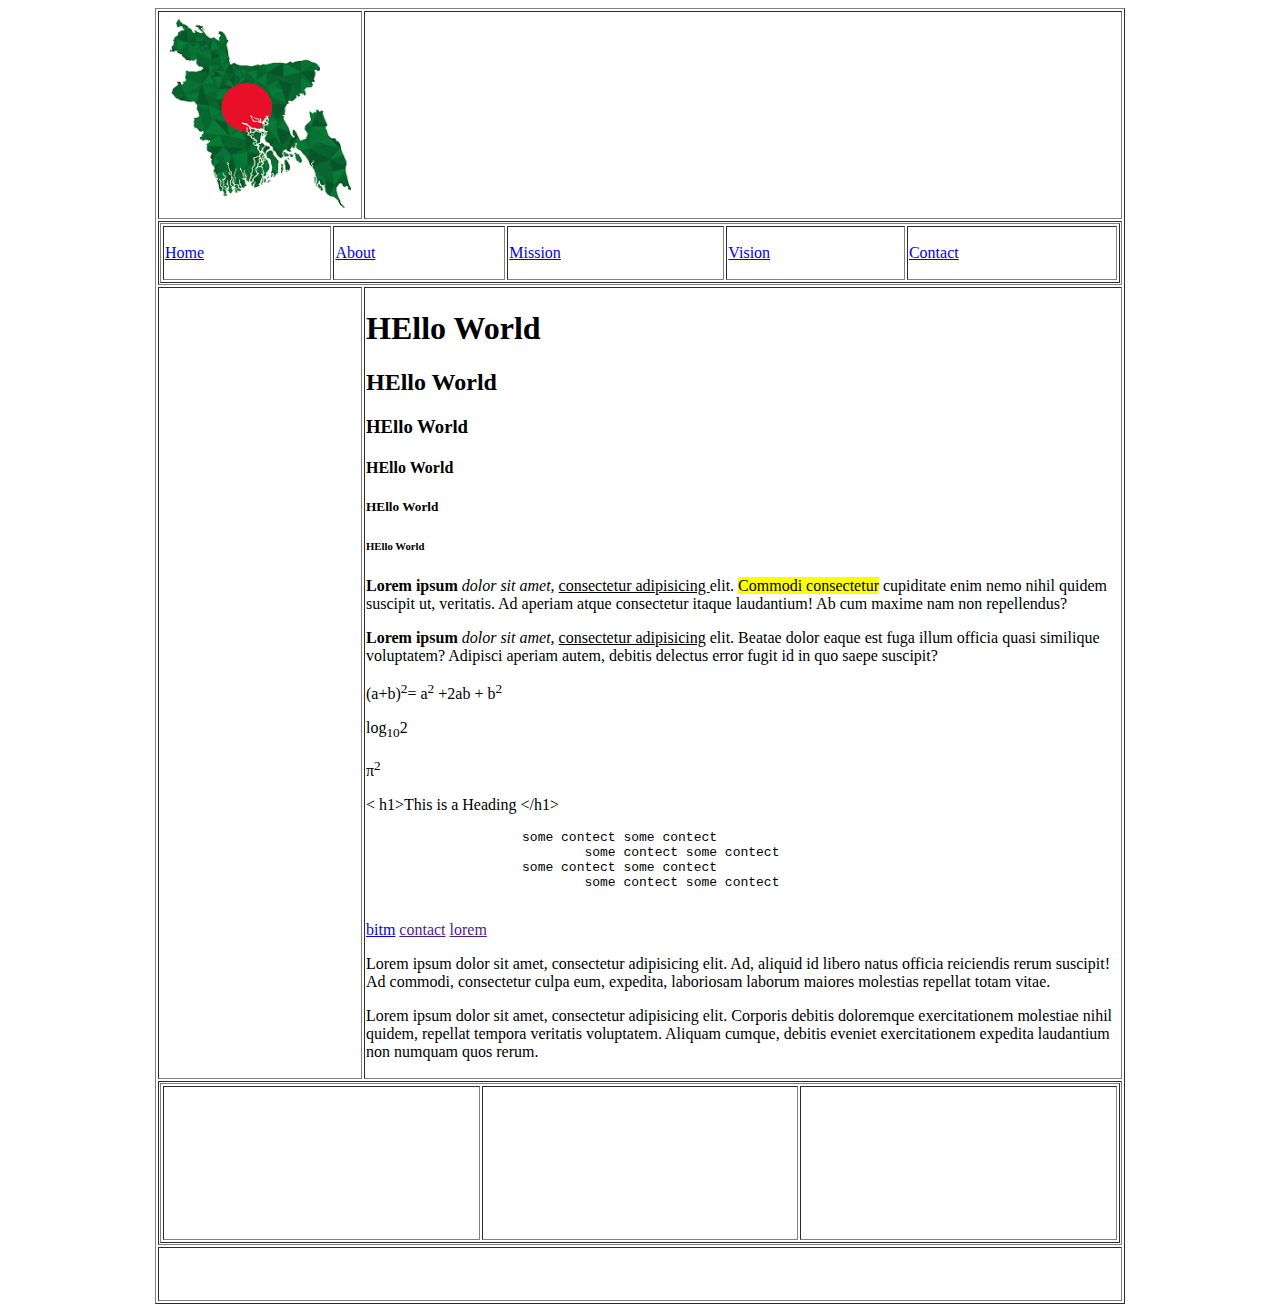
<file: index.html>
<!DOCTYPE html>
<html>
<head>
    <meta charset="UTF-8">
    <title> Class Three Project</title>
</head>
<body>
    <table border="1" width="960" align="center">
        <tr>
            <td height="200" width="200">
                <img src="img/bd-flag.png" alt="Bangladesh" height="200"width="200"/>
            </td>
            <td></td>
        </tr>
        <tr>
            <td colspan="2" >
                <table border="1" width="960">
                    <tr>
                        <td height="50">
                            <a href="index.html">Home</a>
                        </td>
                        <td>
                            <a href="about.html">About</a>
                        </td>
                        <td>
                            <a href="mission.html">Mission</a>
                        </td>
                        <td>
                            <a href="vision.html">Vision</a>
                        </td>
                        <td>
                            <a href="contact.html">Contact</a>
                        </td>
                    </tr>
                </table>
            </td>
        </tr>
        <tr>
            <td height="600"></td>
            <td valign="top">
                <h1> HEllo World</h1>
                <h2> HEllo World</h2>
                <h3> HEllo World</h3>
                <h4> HEllo World</h4>
                <h5> HEllo World</h5>
                <h6> HEllo World</h6>
                <p>
                    <b>Lorem ipsum </b> <i>dolor sit amet,</i> <u>consectetur adipisicing </u>elit. <mark>Commodi consectetur</mark> cupiditate enim nemo nihil quidem suscipit ut, veritatis. Ad aperiam atque consectetur itaque laudantium! Ab cum maxime nam non repellendus?
                </p>
                <p>
                    <strong>Lorem ipsum</strong> <em>dolor sit amet,</em> <ins>consectetur adipisicing</ins> elit. Beatae dolor eaque est fuga illum officia quasi similique voluptatem? Adipisci aperiam autem, debitis delectus error fugit id in quo saepe suscipit?
                </p>
                <p>
                    (a+b)<sup>2</sup>= a<sup>2</sup> +2ab + b<sup>2</sup>
                </p>
                <p>
                    log<sub>10</sub>2
                </p>
                <p>
                    <span>&pi;</span><sup>2</sup>
                </p>
                <p>
                    <span>&lt;</span> h1<span>&gt;</span>This is a Heading <span>&lt;</span>/h1<span>&gt;</span>
                </p>
                <pre>
                    some contect some contect
                            some contect some contect
                    some contect some contect
                            some contect some contect
                </pre>

                <p>
                    <a href="http://www.bitm.org.bd/" target="_blank" >bitm</a>
                    <a href="">contact</a>
                    <a href="">lorem</a>
                </p>
                <p>
                    Lorem ipsum dolor sit amet, consectetur adipisicing elit. Ad, aliquid id libero natus officia reiciendis rerum suscipit! Ad commodi, consectetur culpa eum, expedita, laboriosam laborum maiores molestias repellat totam vitae.
                </p>
                <p id="lorem">
                    Lorem ipsum dolor sit amet, consectetur adipisicing elit. Corporis debitis doloremque exercitationem molestiae nihil quidem, repellat tempora veritatis voluptatem. Aliquam cumque, debitis eveniet exercitationem expedita laudantium non numquam quos rerum.
                </p>


            </td>
        </tr>
        <tr>
            <td colspan="2">
                <table border="1" width="960">
                    <tr>
                        <td height="150"></td>
                        <td></td>
                        <td></td>
                    </tr>
                </table>
            </td>
        </tr>
        <tr>
            <td colspan="2" height="50"></td>
        </tr>

    </table>
</body>
</html>
</file>
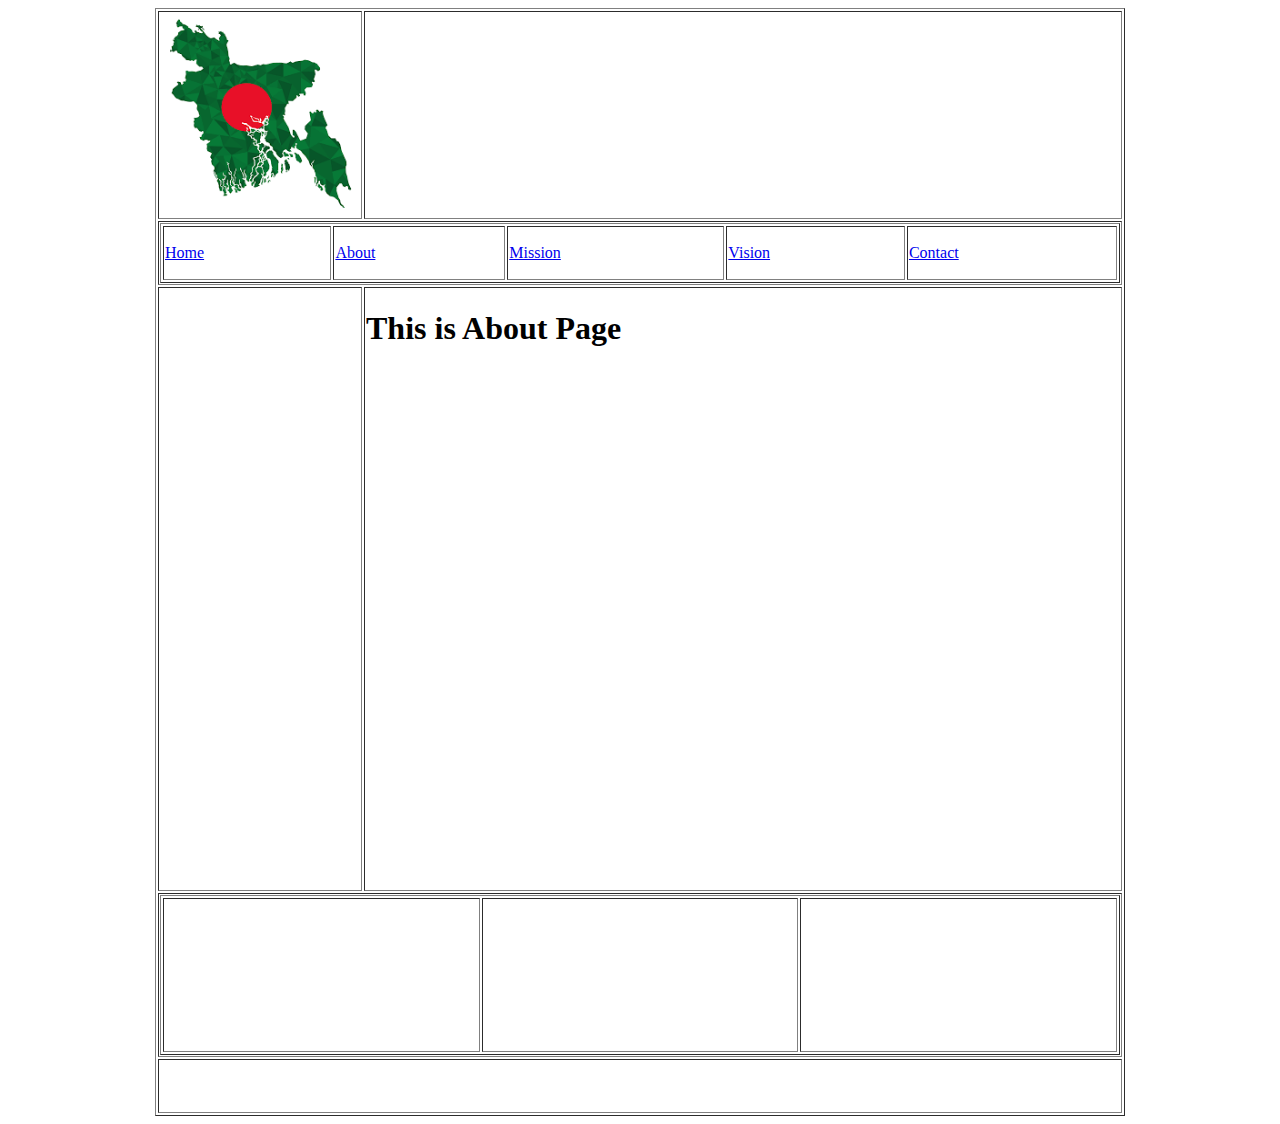
<file: about.html>
<!DOCTYPE html>
<html>
<head>
    <meta charset="UTF-8">
    <title> Class Three Project</title>
</head>
<body>
<table border="1" width="960" align="center">
    <tr>
        <td height="200" width="200">
            <img src="img/bd-flag.png" alt="Bangladesh" height="200"width="200"/>
        </td>
        <td></td>
    </tr>
    <tr>
        <td colspan="2" >
            <table border="1" width="960">
                <tr>
                    <td height="50">
                        <a href="index.html">Home</a>
                    </td>
                    <td>
                        <a href="about.html">About</a>
                    </td>
                    <td>
                        <a href="mission.html">Mission</a>
                    </td>
                    <td>
                        <a href="vision.html">Vision</a>
                    </td>
                    <td>
                        <a href="contact.html">Contact</a>
                    </td>
                </tr>
            </table>
        </td>
    </tr>
    <tr>
        <td height="600"></td>
        <td valign="top">
            <H1>This is About Page</H1>

        </td>
    </tr>
    <tr>
        <td colspan="2">
            <table border="1" width="960">
                <tr>
                    <td height="150"></td>
                    <td></td>
                    <td></td>
                </tr>
            </table>
        </td>
    </tr>
    <tr>
        <td colspan="2" height="50"></td>
    </tr>

</table>
</body>
</html>
</file>
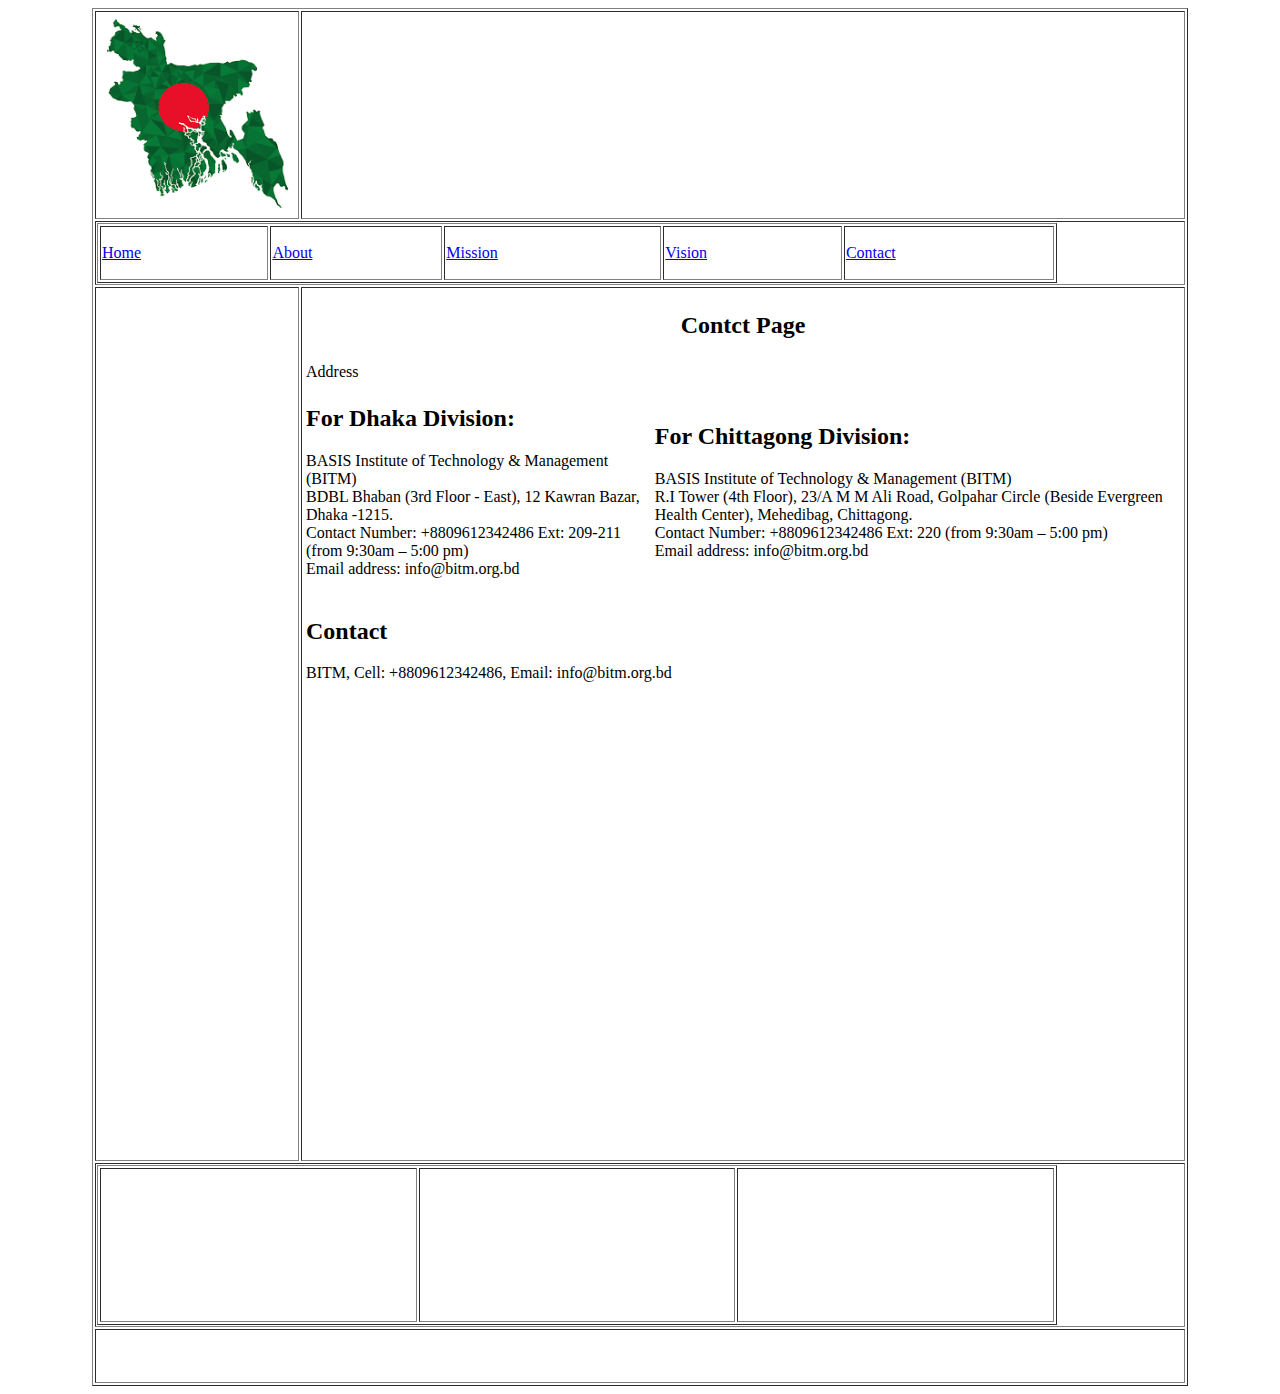
<file: contact.html>
<!DOCTYPE html>
<html>
<head>
    <meta charset="UTF-8">
    <title> Class Three Project</title>
</head>
<body>
<table border="1" width="960" align="center">
    <tr>
        <td height="200" width="200">
            <img src="img/bd-flag.png" alt="Bangladesh" height="200"width="200"/>
        </td>
        <td></td>
    </tr>
    <tr>
        <td colspan="2" >
            <table border="1" width="960">
                <tr>
                    <td height="50">
                        <a href="index.html">Home</a>
                    </td>
                    <td>
                        <a href="about.html">About</a>
                    </td>
                    <td>
                        <a href="mission.html">Mission</a>
                    </td>
                    <td>
                        <a href="vision.html">Vision</a>
                    </td>
                    <td>
                        <a href="contact.html">Contact</a>
                    </td>
                </tr>
            </table>
        </td>
    </tr>
    <tr>
        <td height="600"></td>
        <td valign="top">
            <table width="880">
                <tr>
                    <td colspan="2">
                        <h2 align="center">Contct Page</h2>
                    </td>
                </tr>
                <tr>
                    <td colspan="2">
                        Address
                    </td>
                </tr>
                <tr>
                    <td>
                        <h2>For Dhaka Division: <br /></h2>
                       <p> BASIS Institute of Technology & Management (BITM) <br />
                        BDBL Bhaban (3rd Floor - East), 12 Kawran Bazar, Dhaka -1215. <br />
                        Contact Number: +8809612342486 Ext: 209-211 (from 9:30am – 5:00 pm) <br />
                           Email address: info@bitm.org.bd </p>
                    </td>
                    <td>
                        <h2>For Chittagong Division:</h2>
                        <p>
                        BASIS Institute of Technology & Management (BITM) <br />
                        R.I Tower (4th Floor), 23/A M M Ali Road, Golpahar Circle (Beside Evergreen Health Center), Mehedibag, Chittagong. <br />
                        Contact Number: +8809612342486 Ext: 220 (from 9:30am – 5:00 pm) <br />
                        Email address: info@bitm.org.bd
                        </p>

                    </td>
                </tr>
                <tr>
                    <td COLSPAN="2">
                        <H2> Contact</H2>
                        <p>BITM, Cell: +8809612342486, Email: info@bitm.org.bd</p>

                    </td>
                </tr>
                <tr>
                    <td colspan="2">
                        <iframe src="https://www.google.com/maps/embed?pb=!1m18!1m12!1m3!1d3651.9024424301397!2d90.39108011498136!3d23.750858084589126!2m3!1f0!2f0!3f0!3m2!1i1024!2i768!4f13.1!3m3!1m2!1s0x3755b8bd552c2b3b%3A0x4e70f117856f0c22!2sBASIS%20Institute%20of%20Technology%20%26%20Management%20(BITM)!5e0!3m2!1sen!2sbd!4v1642582612571!5m2!1sen!2sbd" width="600" height="450" style="border:0;" allowfullscreen="" loading="lazy"></iframe>
                    </td>
                </tr>
            </table>

        </td>
    </tr>
    <tr>
        <td colspan="2">
            <table border="1" width="960">
                <tr>
                    <td height="150"></td>
                    <td></td>
                    <td></td>
                </tr>
            </table>
        </td>
    </tr>
    <tr>
        <td colspan="2" height="50"></td>
    </tr>

</table>
</body>
</html>
</file>
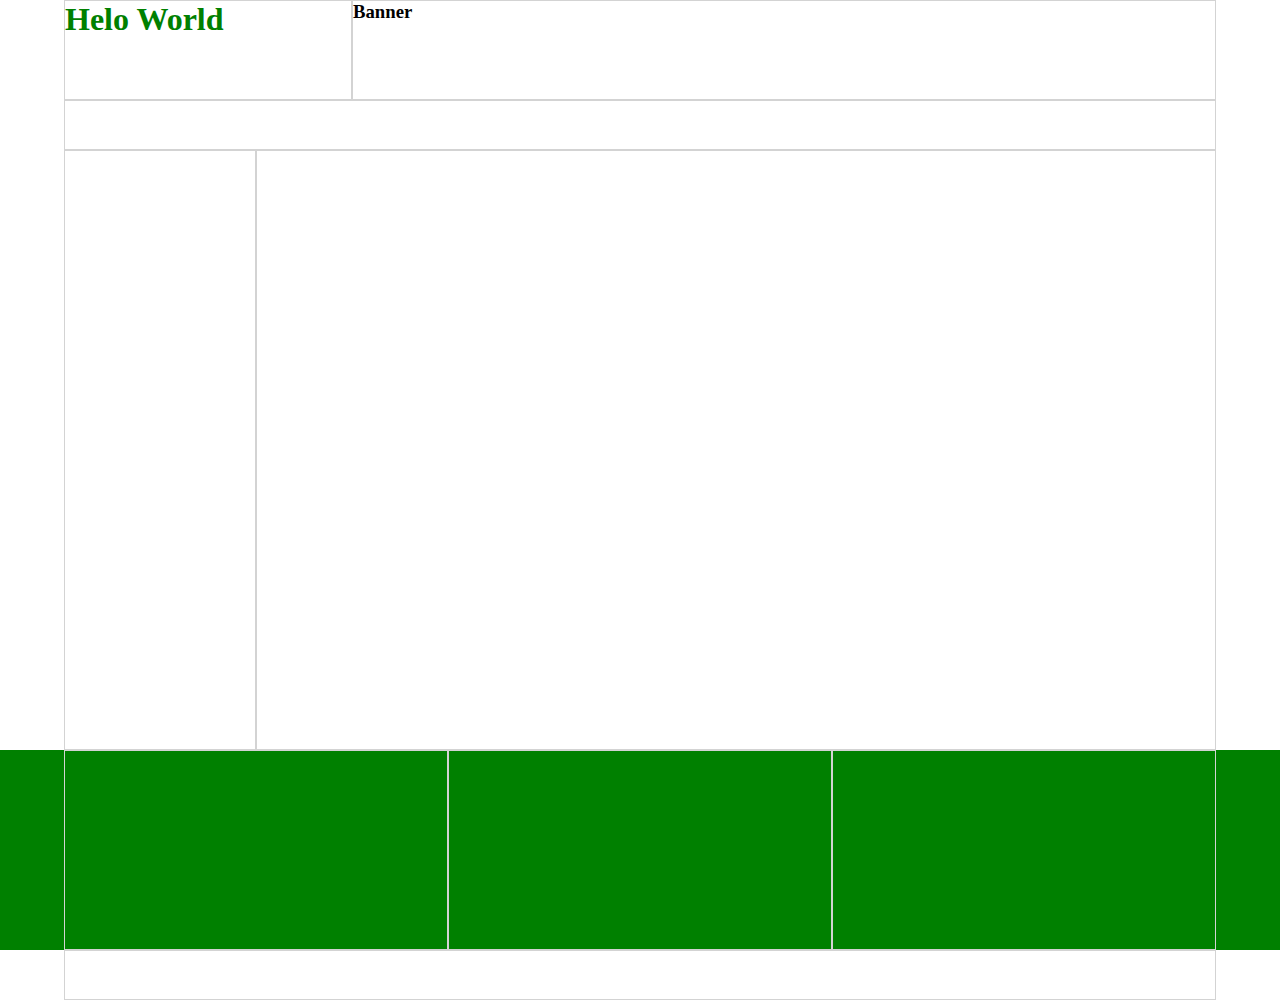
<file: css.html>
<!DOCTYPE html>
<html lang="en">
<head>
    <meta charset="UTF-8">
    <title>Title</title>
<!--    <style>-->
<!--        .test-->
<!--        {-->
<!--            height: 250px;-->
<!--            width: 30%;-->
<!--            background-color: aqua;-->
<!--            float: left;-->
<!--            padding: 10px 20px 30px 35px;-->
<!--            border: 100px solid lightgray;-->
<!--            padding: 50px;-->
<!--            box-sizing: border-box;-->
<!--        }-->
<!--        .test1-->
<!--        {-->
<!--            height: 350px;-->
<!--            width: 35%;-->
<!--            background-color: blue;-->
<!--            float: left;-->
<!--        }-->
<!--    </style>-->
    <link rel="stylesheet" href="css/style.css">
</head>
<body>
<!--    <div class="test">Hello BITM</div>-->
<!--    <div class="test1"></div>-->
  <section>
      <div class="container">
          <div class="row">
              <div class="col-3 h-100 ">
                  <h1 class="heading"> Helo World</h1>
              </div>
              <div class="col-9 h-100 "><h3>Banner</h3>
              </div>
          </div>
      </div>
  </section>
    <section>
        <div class="container">
            <div class="row">
                <div class="col-12 h-50 "></div>
            </div>
        </div>
    </section>
      <section>
          <div class="container">
              <div class="row">
                  <div class="col-2 h-600 "></div>
                  <div class="col-10 h-600 "></div>
              </div>
          </div>
      </section>
        <section class="bg-greeb">
            <div class="container">
                <div class="row">
                    <div class="col-4 h-200"></div>
                    <div class="col-4 h-200"></div>
                    <div class="col-4 h-200"></div>
                </div>
            </div>
        </section>
        <section>
            <div class="container">
                <div class="row">
                    <div class="col-12 h-50"></div>
                </div>
            </div>
        </section>

</body>
</html>
</file>
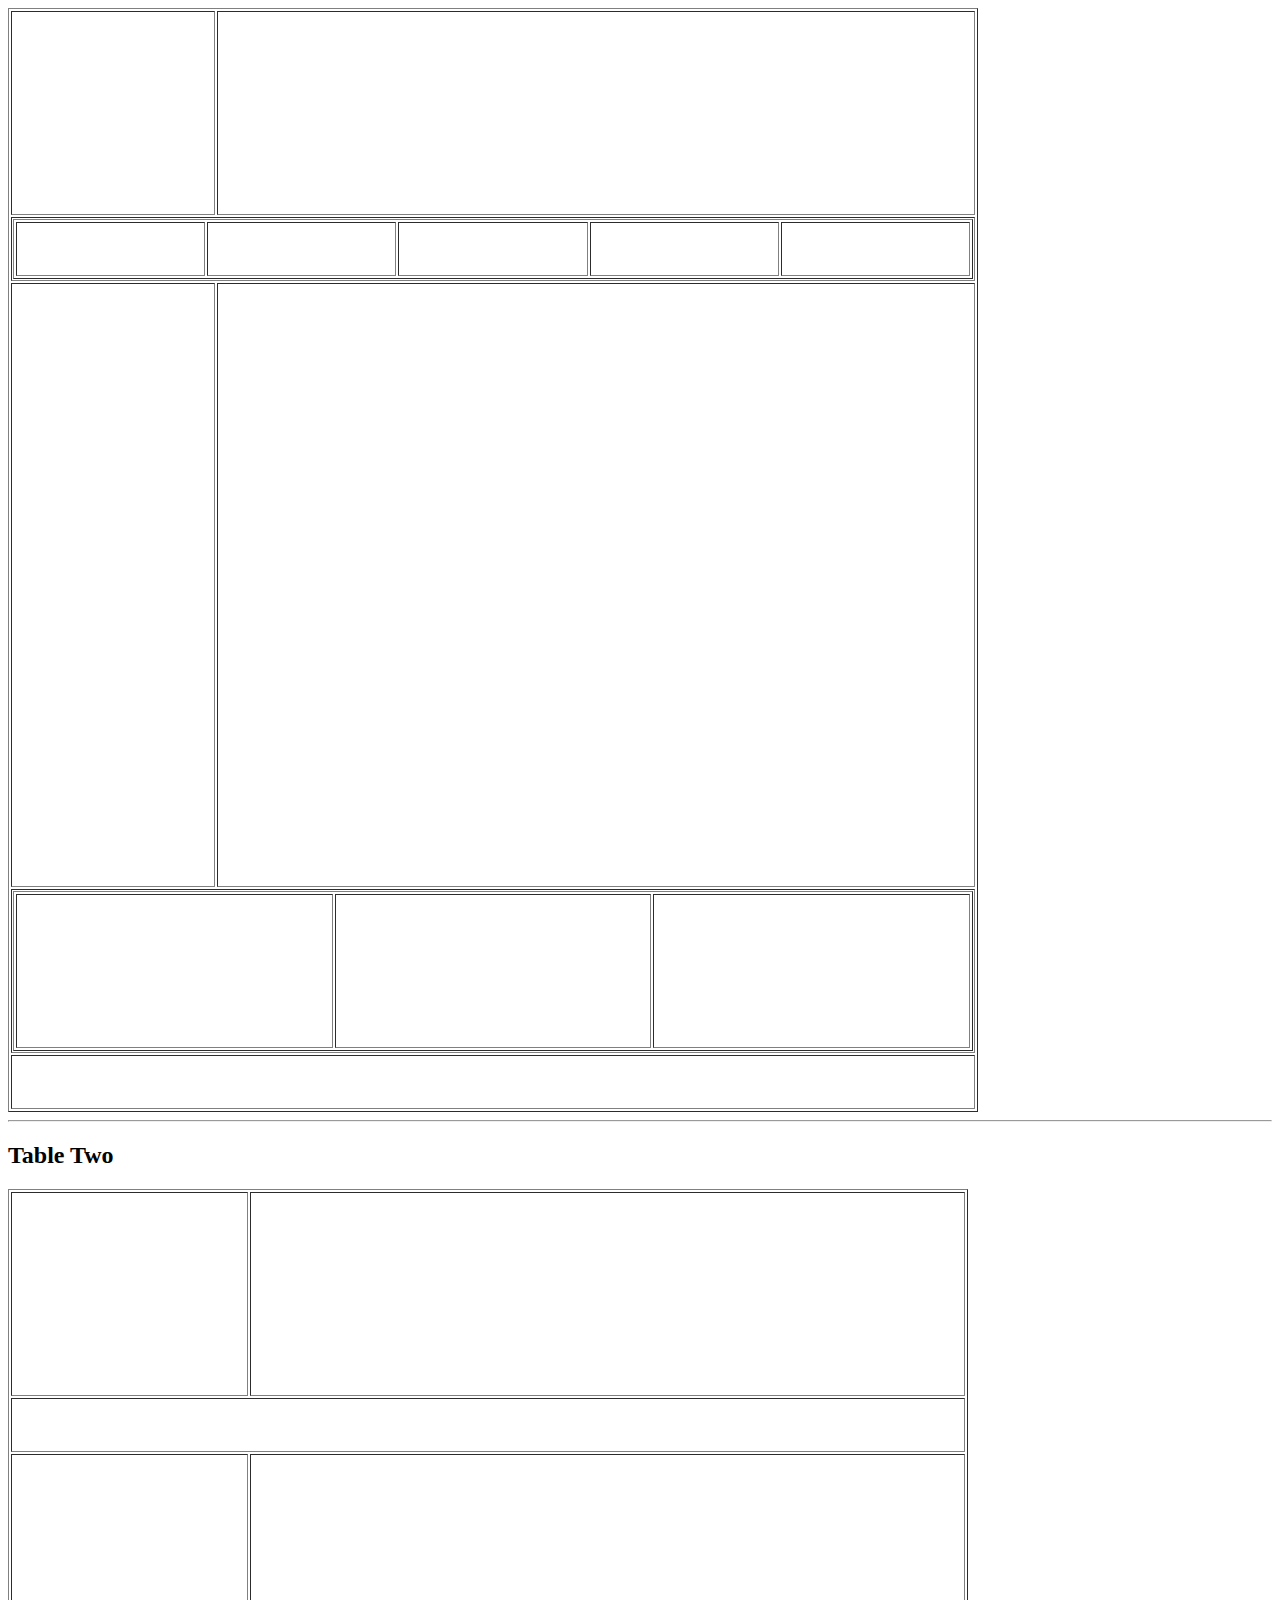
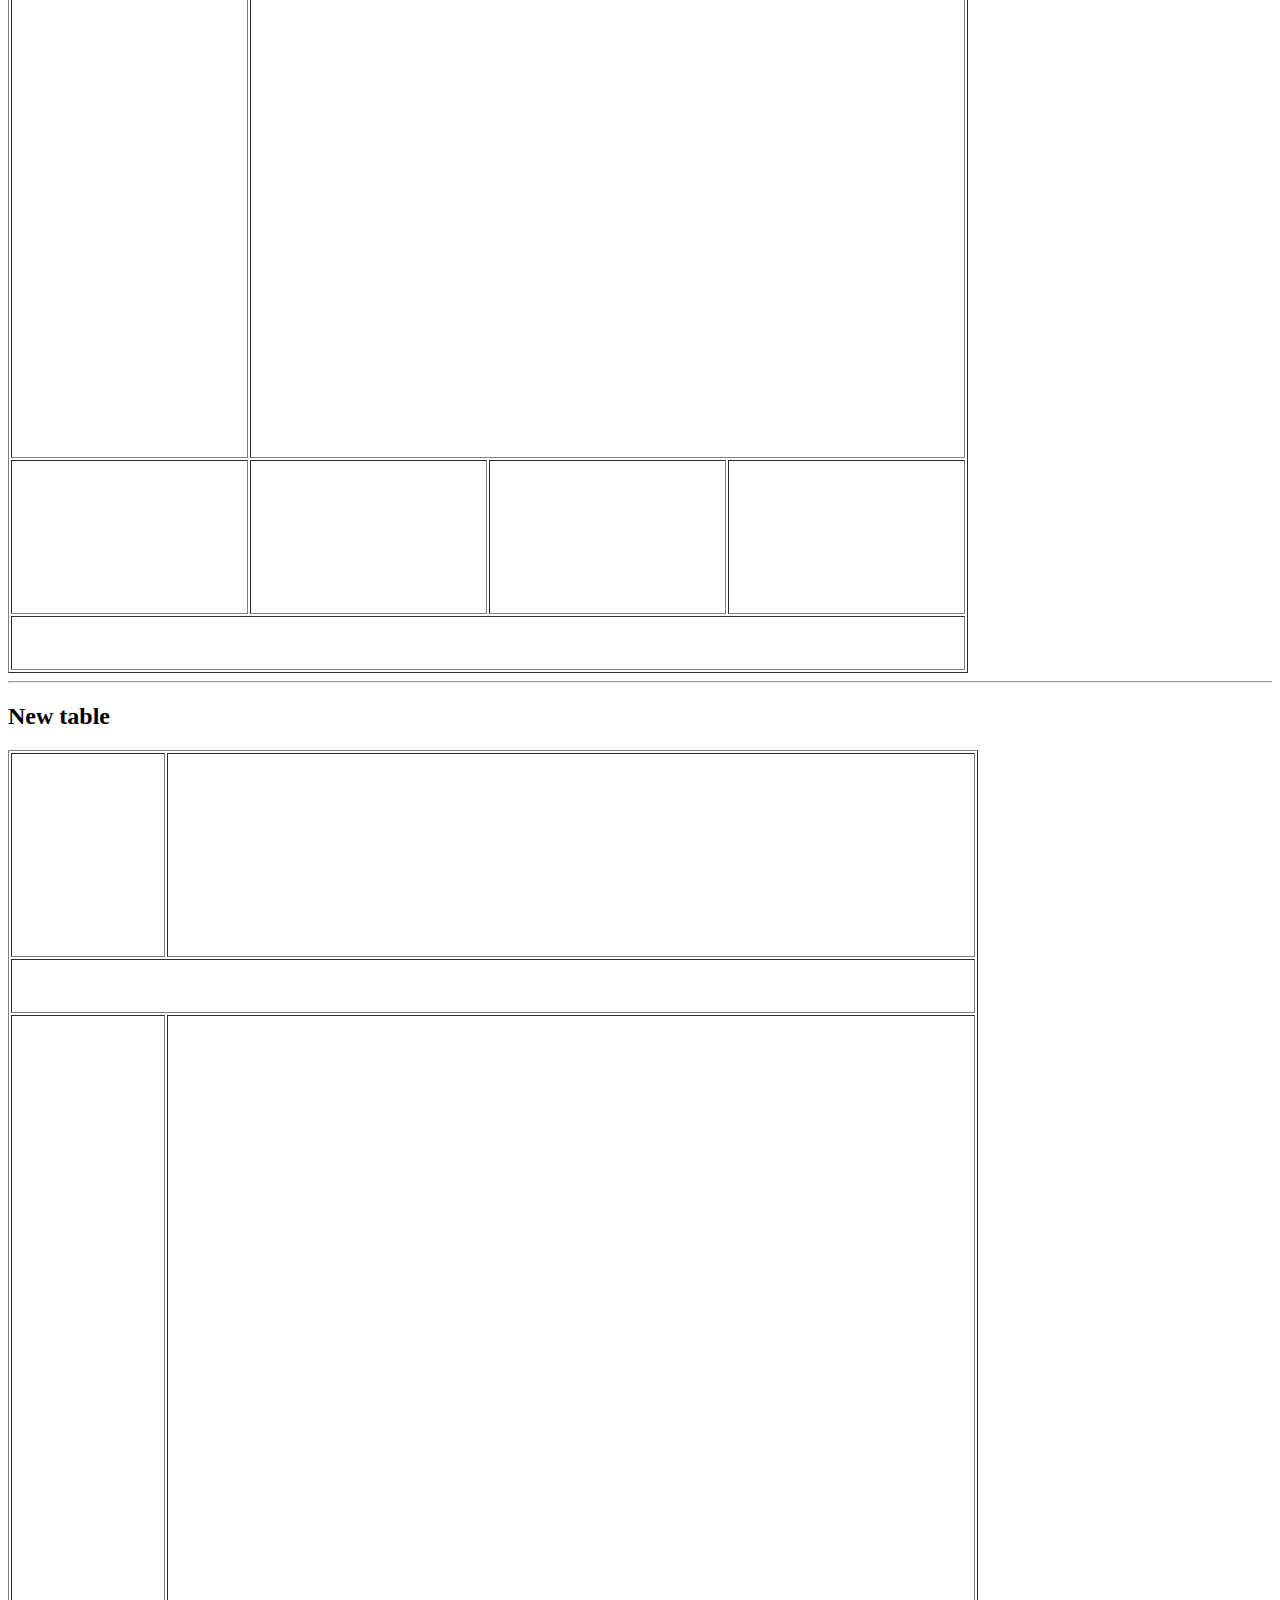
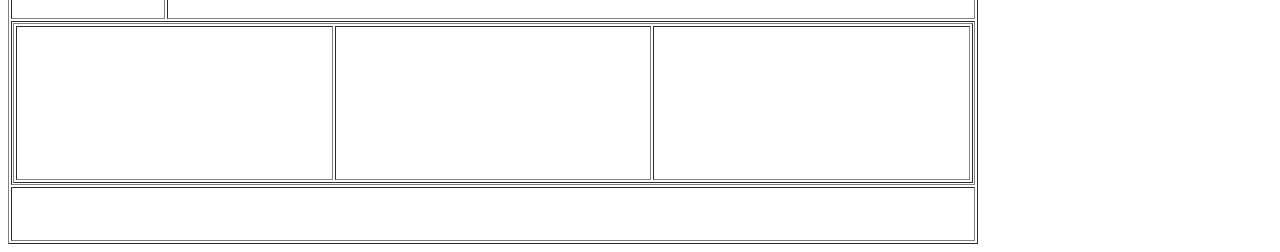
<file: index-old.html>
<!DOCTYPE html>
<html lang="en">
<head>
    <meta charset="UTF-8">
    <title>Class 3</title>
</head>
<body>
<table border="1" width="960">
    <tr>
        <td height="200" width="200"></td>
        <td></td>
    </tr>
    <tr>
        <td colspan="2" >
            <table border="1" width="960">
                <tr>
                    <td height="50"></td>
                    <td></td>
                    <td></td>
                    <td></td>
                    <td></td>
                </tr>
            </table>
        </td>
    </tr>
    <tr>
        <td height="600"></td>
        <td></td>
    </tr>
    <tr>
        <td colspan="2">
            <table border="1" width="960">
                <tr>
                    <td height="150"></td>
                    <td></td>
                    <td></td>
                </tr>
            </table>
        </td>
    </tr>
    <tr>
        <td colspan="2" height="50"></td>
    </tr>

</table>
<hr />
<h2>Table Two</h2>
    <table border="1" width="960" >
        <tr>
            <td height="200"></td>
            <td colspan="3"></td>
        </tr>
        <tr>
            <td colspan="4" height="50"></td>
        </tr>
        <tr>
            <td height="600"></td>
            <td colspan="3"></td>
        </tr>
        <tr>
            <td height="150"></td>
            <td></td>
            <td></td>
            <td></td>
        </tr>
        <tr>
            <td colspan="4" height="50"></td>
        </tr>
    </table>
    <hr />
<h2>New table</h2>
<table border="1" width="960">
    <tr>
        <td height="200" width="150"></td>
        <td></td>
    </tr>
    <tr>
        <td colspan="2" height="50"></td>
    </tr>
    <tr>
        <td height="600"></td>
        <td></td>
    </tr>
    <tr>
        <td  colspan="2">
        <table border="1" width="960">
            <tr>
                <td height="150"></td>
                <td></td>
                <td></td>
            </tr>

        </table>
        </td>
    </tr>
    <tr>
        <td height="50" colspan="2"></td>
    </tr>


</table>
</body>
</html>
</file>
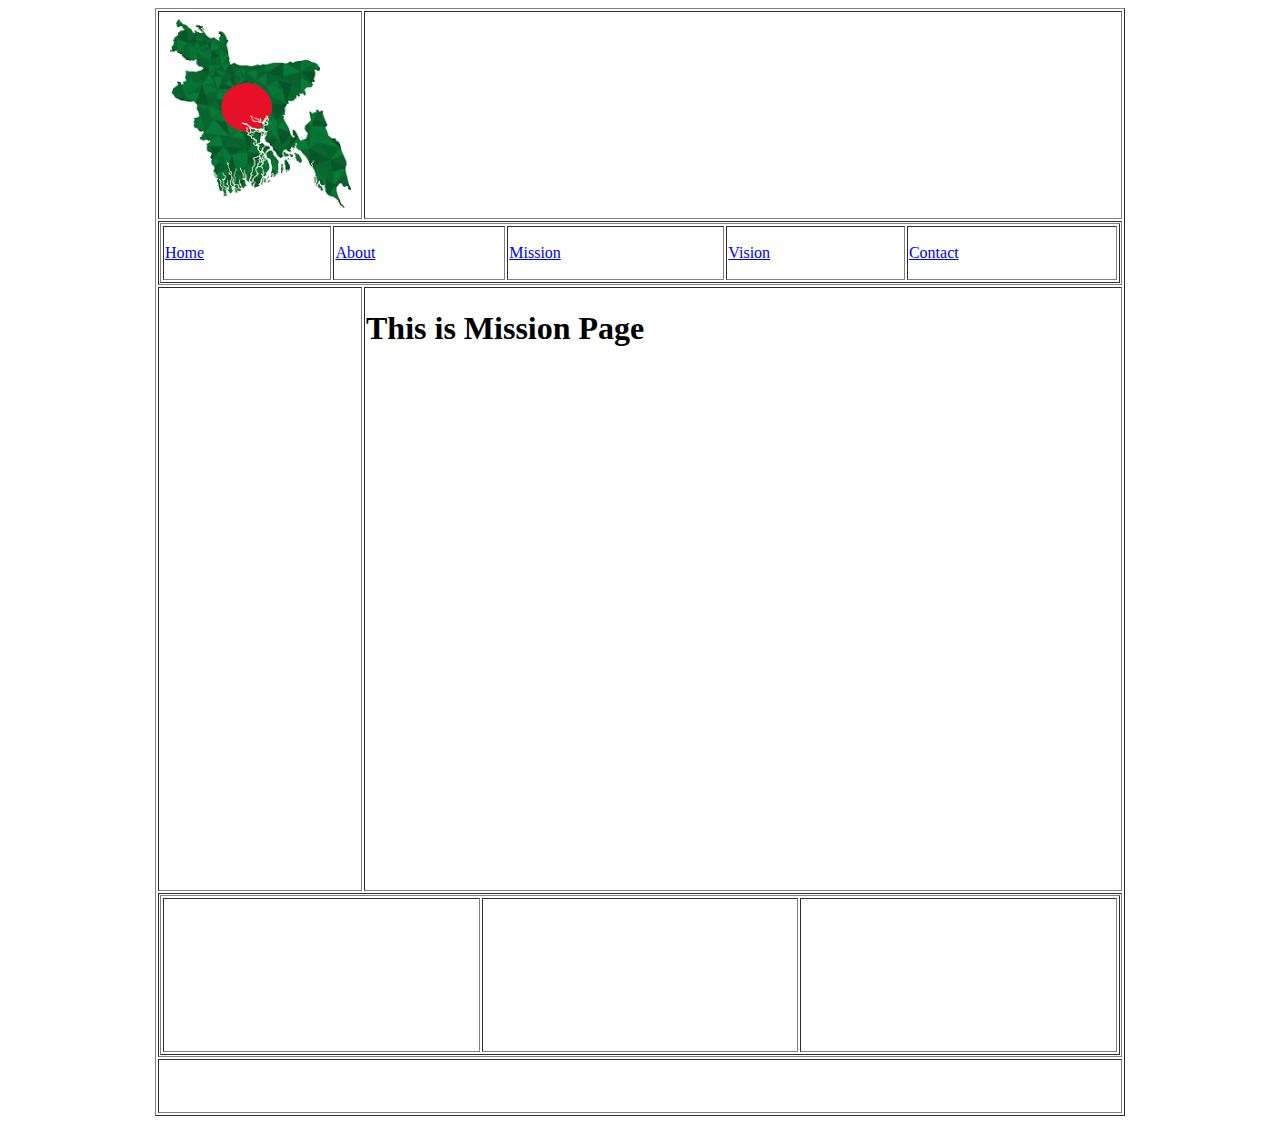
<file: mission.html>
<!DOCTYPE html>
<html>
<head>
    <meta charset="UTF-8">
    <title> Class Three Project</title>
</head>
<body>
<table border="1" width="960" align="center">
    <tr>
        <td height="200" width="200">
            <img src="img/bd-flag.png" alt="Bangladesh" height="200"width="200"/>
        </td>
        <td></td>
    </tr>
    <tr>
        <td colspan="2" >
            <table border="1" width="960">
                <tr>
                    <td height="50">
                        <a href="index.html">Home</a>
                    </td>
                    <td>
                        <a href="about.html">About</a>
                    </td>
                    <td>
                        <a href="mission.html">Mission</a>
                    </td>
                    <td>
                        <a href="vision.html">Vision</a>
                    </td>
                    <td>
                        <a href="contact.html">Contact</a>
                    </td>
                </tr>
            </table>
        </td>
    </tr>
    <tr>
        <td height="600"></td>
        <td valign="top">
            <H1>This is Mission Page</H1>

        </td>
    </tr>
    <tr>
        <td colspan="2">
            <table border="1" width="960">
                <tr>
                    <td height="150"></td>
                    <td></td>
                    <td></td>
                </tr>
            </table>
        </td>
    </tr>
    <tr>
        <td colspan="2" height="50"></td>
    </tr>

</table>
</body>
</html>
</file>
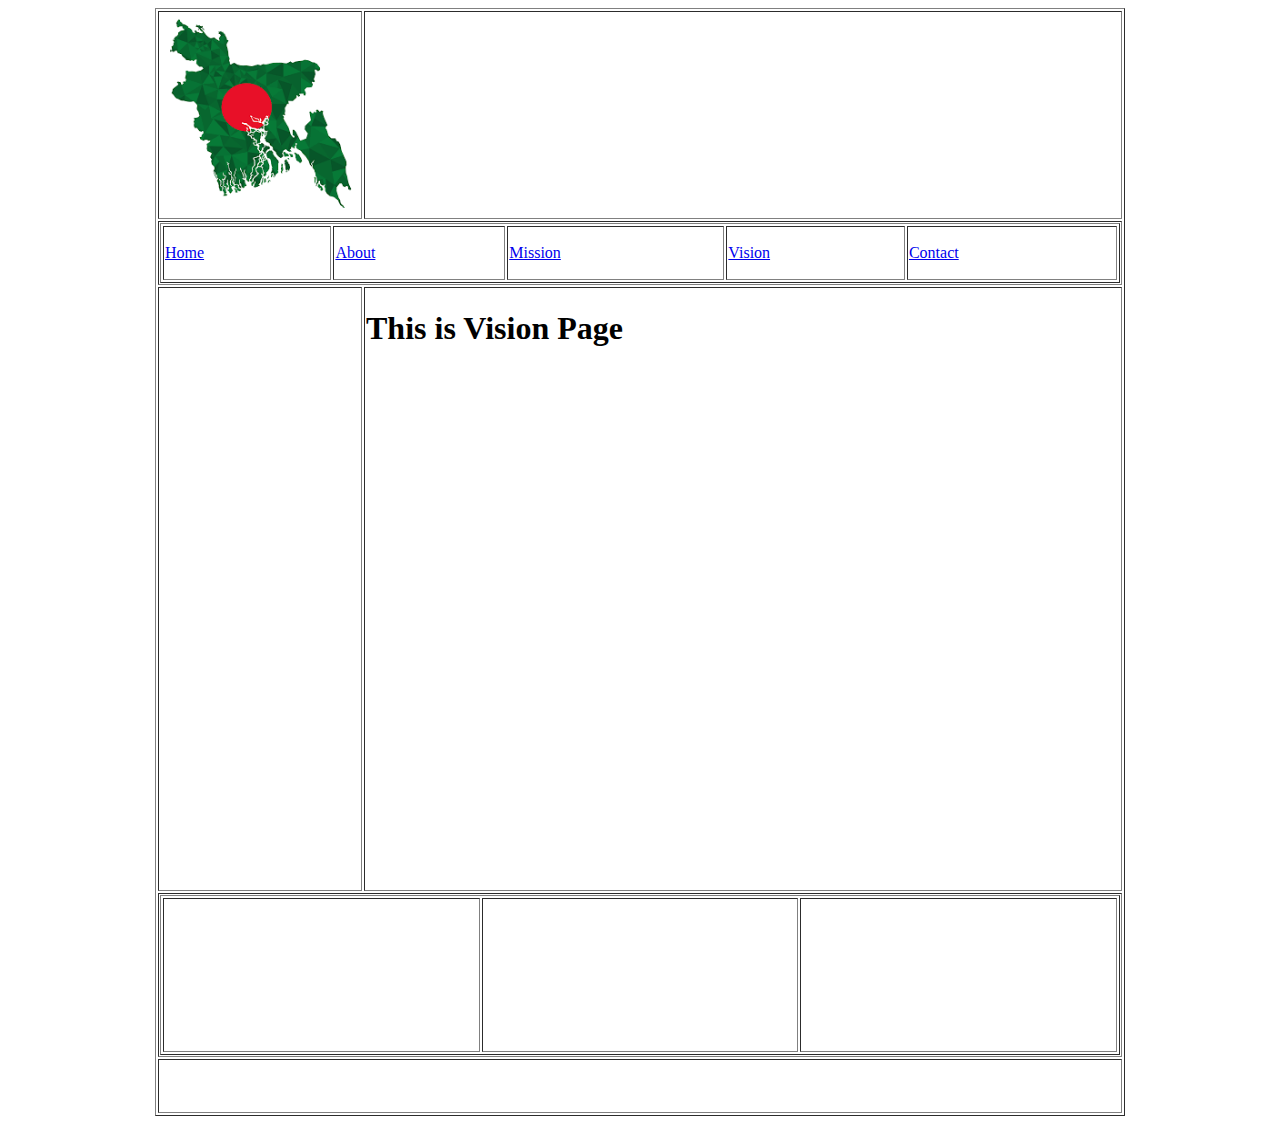
<file: vision.html>
<!DOCTYPE html>
<html>
<head>
    <meta charset="UTF-8">
    <title> Class Three Project</title>
</head>
<body>
<table border="1" width="960" align="center">
    <tr>
        <td height="200" width="200">
            <img src="img/bd-flag.png" alt="Bangladesh" height="200"width="200"/>
        </td>
        <td></td>
    </tr>
    <tr>
        <td colspan="2" >
            <table border="1" width="960">
                <tr>
                    <td height="50">
                        <a href="index.html">Home</a>
                    </td>
                    <td>
                        <a href="about.html">About</a>
                    </td>
                    <td>
                        <a href="mission.html">Mission</a>
                    </td>
                    <td>
                        <a href="vision.html">Vision</a>
                    </td>
                    <td>
                        <a href="contact.html">Contact</a>
                    </td>
                </tr>
            </table>
        </td>
    </tr>
    <tr>
        <td height="600"></td>
        <td valign="top">
            <H1>This is Vision Page</H1>

        </td>
    </tr>
    <tr>
        <td colspan="2">
            <table border="1" width="960">
                <tr>
                    <td height="150"></td>
                    <td></td>
                    <td></td>
                </tr>
            </table>
        </td>
    </tr>
    <tr>
        <td colspan="2" height="50"></td>
    </tr>

</table>
</body>
</html>
</file>
<file: css/style.css>
*{
    box-sizing: border-box;
    margin: 0px;
    padding: 0px;
}
.col-1{ width: 8.33%}
.col-2{ width: 16.66%}
.col-3{ width: 25.00%}
.col-4{ width: 33.33%}
.col-5{ width: 41.66%}
.col-6{ width: 50%}
.col-7{ width: 58.33%}
.col-8{ width: 66.66%}
.col-9{ width: 75%}
.col-10{ width: 83.33%}
.col-11{ width: 91.66%}
.col-12{ width: 100%}
[class*='col-']
{
    float: left;
    border: 1px solid lightgrey;
}
.heading{
    color: green;
}
.heading:hover {
    color: red;
}
.row:after{
    content: '';
    clear: both;
    display: block;
}
.container {
    width: 90%;
    height: auto;
    margin: 0 auto;
}
.h-50{height: 50px}
.h-100{height: 100px}
.h-150{height: 150px}
.h-200{height: 200px}
.h-600{height: 600px}

.bg-red{background-color: red}
.bg-greeb{background-color: green}
</file>
